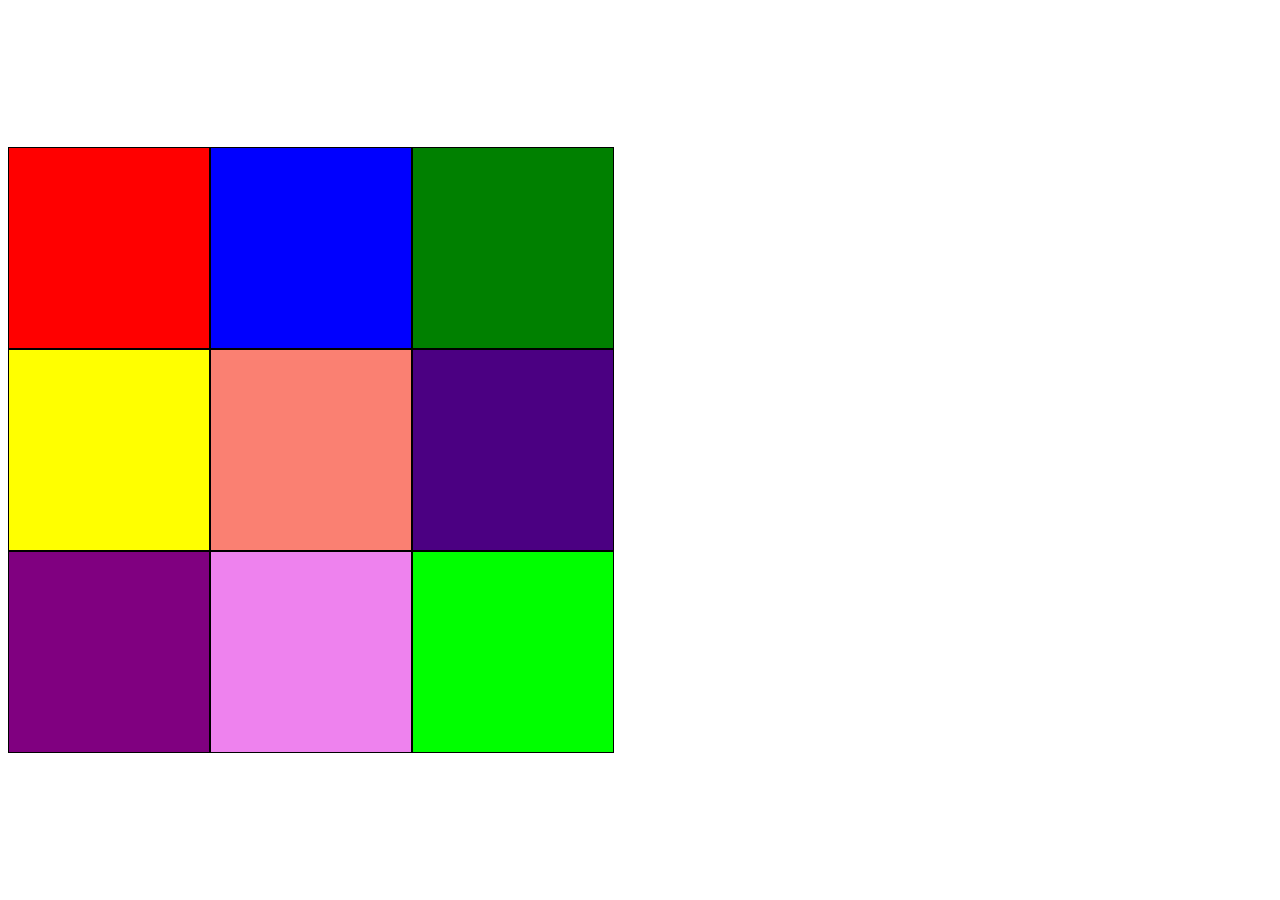
<file: projects/9-blocks/index.html>
<!DOCTYPE html>
<html>
  <head>
    <title>Mission Bit Portfolio</title>
    <link rel="stylesheet" href="style.css">
  </head>
  <body>
    <div id="block-container">
      <div class="block-row">
        <div class="red block"></div>
        <div class="blue block"></div>
        <div class="green block"></div>
      </div>
      <div class="block-row">
        <div class="yellow block"></div>
        <div class="salmon block"></div>
        <div class="indigo block"></div>
      </div>
      <div class="block-row">
        <div class="purple block"></div>
        <div class="violet block"></div>
        <div class="lime block"></div>
      </div>
    </div>
  </body>
</html>
</file>
<file: projects/9-blocks/style.css>
#block-container {
  position: absolute;
  top: calc(50vh - 303px);
}

.block {
  width: 200px;
  height: 200px;
  border: 1px black solid;
  float: left;
}

.red {
  background-color: red;
}

.blue {
  background-color: blue;
}

.green {
  background-color: green;
}

.yellow {
  background-color: yellow;
}

.salmon {
  background-color: salmon;
}

.indigo {
  background-color: indigo;
}

.purple {
  background-color: purple;
}

.violet {
  background-color: violet;
}

.lime {
  background-color: lime;
}
</file>
